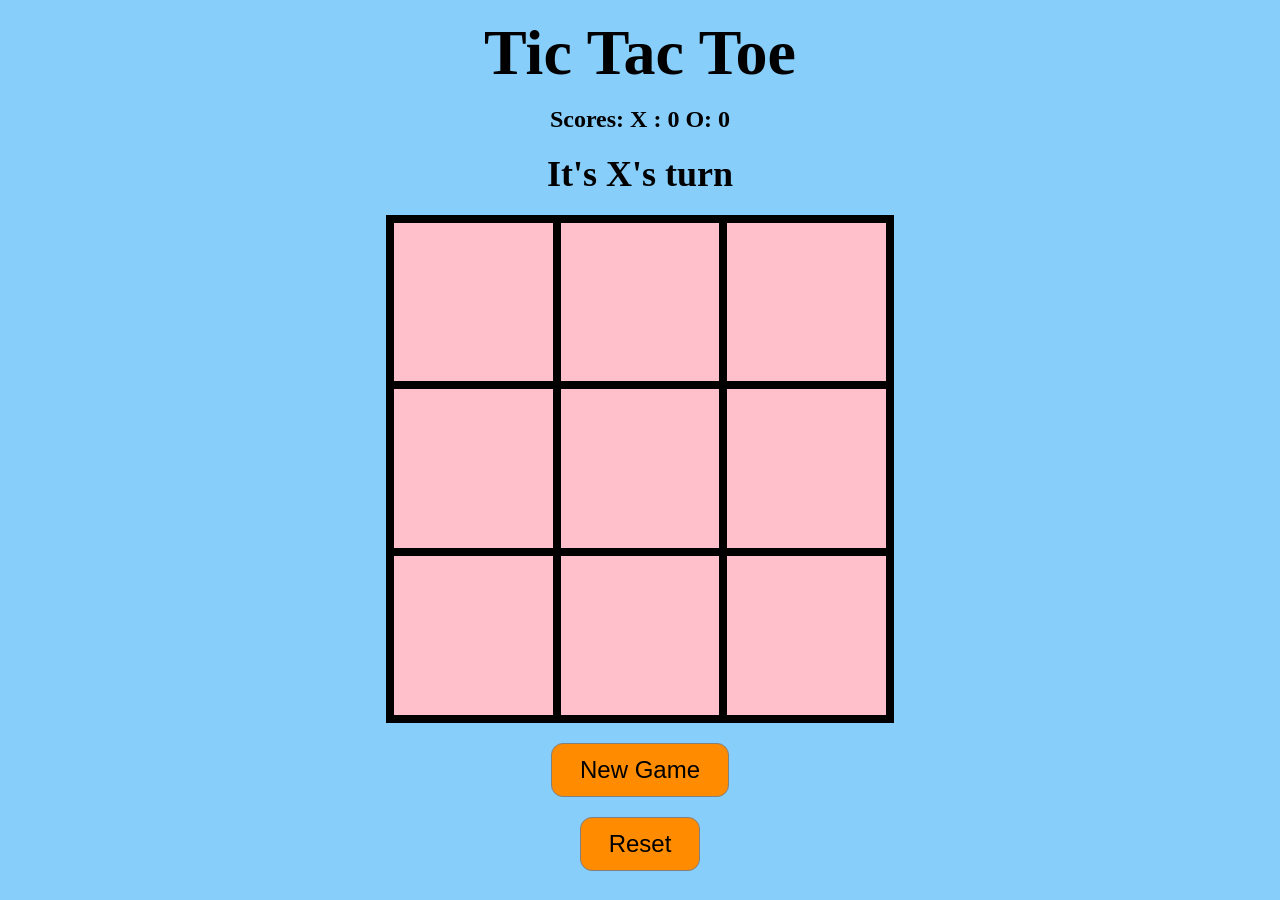
<file: lab3/index.html>
<!DOCTYPE html>
<html lang="en">
  <head>
    <meta charset="utf-8" />
    <title>Tic Tac Toe Game</title>

    <link rel="stylesheet" href="style.css" />
  </head>
  <body>
    <h1>Tic Tac Toe</h1>
    <h2 class="score_display">
      Scores: X : <span class="x_score">0</span> O: <span class="o_score">0</span></h2>
    <h2><span class="display_player"></span></h2>

    <div class="game_board">
      <div class="row">
        <div class="one" data-index="0"><span class="xo"></span></div>
        <div class="two" data-index="1"><span class="xo"></span></div>
        <div class="three" data-index="2"><span class="xo"></span></div>
      </div>
      <div class="row">
        <div class="four" data-index="3"><span class="xo"></span></div>
        <div class="five" data-index="4"><span class="xo"></span></div>
        <div class="six" data-index="5"><span class="xo"></span></div>
      </div>
      <div class="row">
        <div class="seven" data-index="6"><span class="xo"></span></div>
        <div class="eight" data-index="7"><span class="xo"></span></div>
        <div class="nine" data-index="8"><span class="xo"></span></div>
      </div>
    </div>

    <button class="new_game">New Game</button>
    <button class="reset">Reset</button>

    <script src="main.js" defer></script>
  </body>
</html>
</file>
<file: lab3/style.css>
body {
  font-family: "Helvetica Neue";
  background-color: #87cefa;
  color: black;
}

h1 {
  margin: 16px auto;
  text-align: center;
  font-size: 4em;
}

.whose_turn {
  margin: 10px auto;
  margin-bottom: 20px;
  text-align: center;
  font-size: 1.5em;
}

/* Button: NewGame and Reset */
.new_game,
.reset {
  text-align: center;
  background-color: #ff8c00;
  color: #000000;
  font-size: 24px;
  padding: 12px 28px;
  border-radius: 12px;
  border: 1px solid gray;
  display: block;
  margin: 20px auto;
}

.new_game:hover,
.reset:hover {
  background-color: orange;
}

.game_board {
  width: 500px;
  height: 500px;
  border: 4px solid black;
  display: flex;
  margin: 0 auto;
  flex-direction: column;
}

.score_display,
.display_player {
  text-align: center;
  font-size: 1.5em;
  margin: 10px auto;
  display: block;
}

.row {
  display: flex;
  flex-wrap: wrap;
  flex: 1;
}

.one,
.two,
.three,
.four,
.five,
.six,
.seven,
.eight,
.nine {
  flex-grow: 1;
  width: 100px;
  background-color: pink;
  border: 4px solid black;
  box-sizing: border-box;
  position: relative;
}

.xo {
  color: black;
  font-weight: bold;
  font-size: 8em;
  margin: 0 auto;
  position: absolute;
  width: 100%;
  text-align: center;
}
</file>
